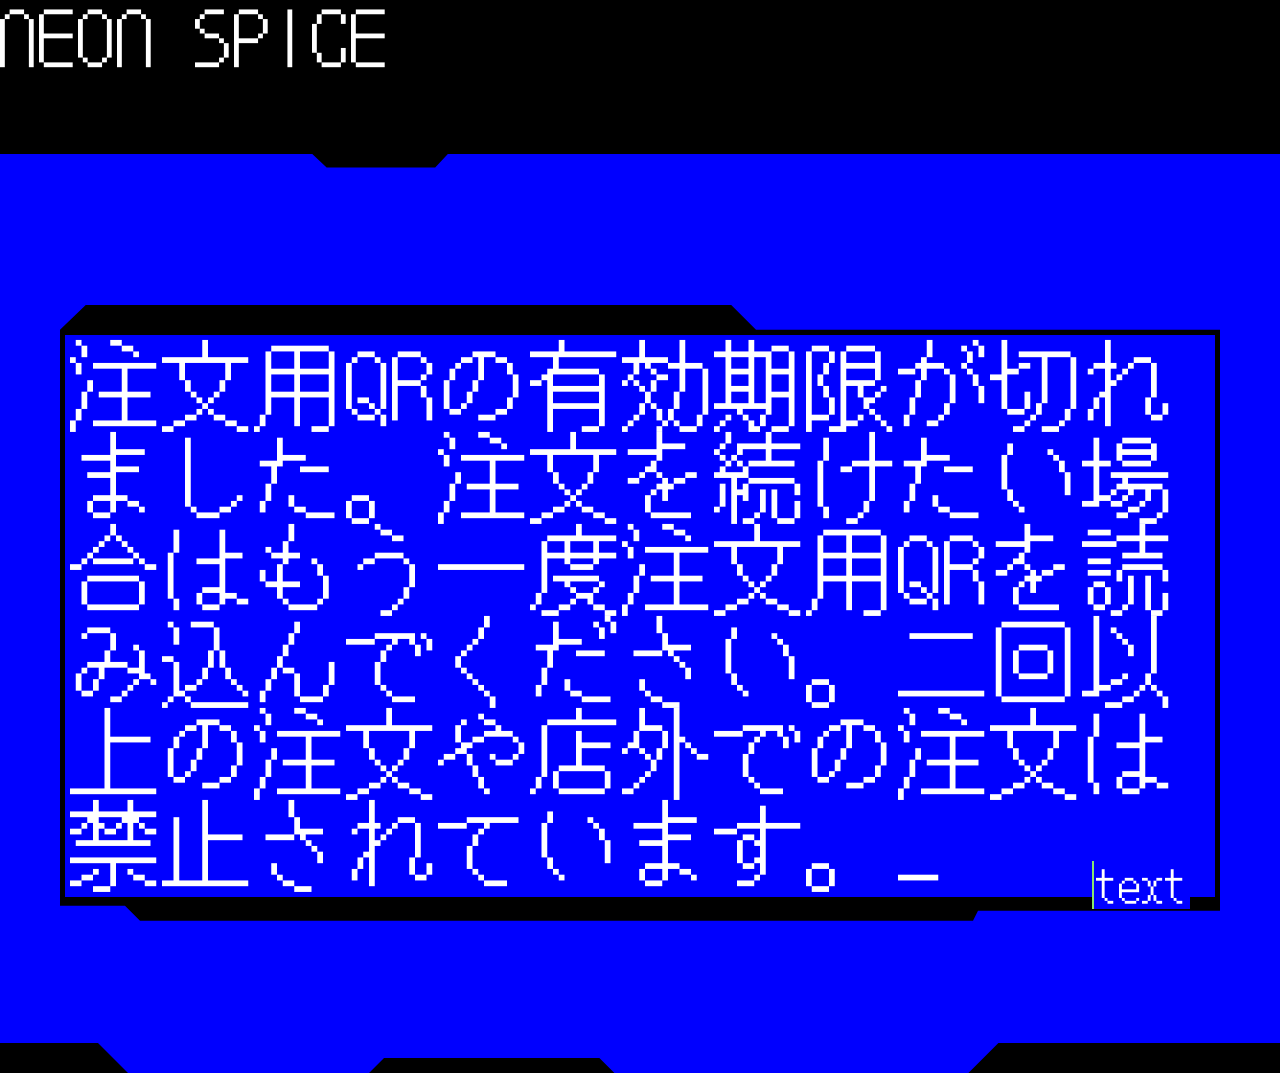
<file: timeover.html>
<!DOCTYPE html>
<html lang="ja">
<head>
    <meta charset="UTF-8">
    <meta name="viewport" content="width=device-width, initial-scale=1.0">
    <title>TimeOver</title>
    <link rel="stylesheet" href="style.css">
    <link rel="stylesheet" href="cyberpunk.css">
    <link rel="stylesheet" href="cyber_button.css">
    <link rel="preload" as="font" href="./fonts/KH-Dot-Akihabara-16.ttf">
</head>
<body>
    <div id="entrance_scene" class="scene">
        <header>NEON SPICE</header>
        <section class="cyberpunk">
            <p>注文用QRの有効期限が切れました。注文を続けたい場合はもう一度注文用QRを読み込んでください。二回以上の注文や店外での注文は禁止されています。</p>
        </section>
    </div>
</body>
</html>
</file>
<file: style.css>
@font-face {
  font-family: 'Hacked';
  src: url("./fonts/KH-Dot-Akihabara-16.ttf") format('truetype');
  font-weight: 400;
  font-style: normal;
}

:root{
    font-size: 6vw;
    color: #fff;
    touch-action: manipulation;
}

body{
    font-family: "Hacked", sans-serif;
    pointer-events: none;
}

body *{
    pointer-events: all;
}

.center{
    text-align: center;
    width: 100%;
}

.scene{
    pointer-events: none;
}

header{
    background-color: #000; 
    height: 2em;
    color: white;
}

.bottom{
    margin-top:2rem !important;
    /* margin-bottom: 5rem !important; */
}

.popup-window{
    top: 0;
    left: 0;
    width: 100vw;
    height:100vh;
    position: fixed;
    z-index:10;
    pointer-events: all;
    background-color: #000000d0;
}

.popup-window p{
    margin-left:10vw;
    margin-top:30vh;
    width: 80vw;
}

.popup-window button{
    position: absolute;
    margin-left:20vw !important; 
    margin-top:10vh;
    width: 60vw;
}

.text_small{
    font-size: 0.7em;
}

.text_count{
    font-size: 1.3em;
}

#qr canvas{
    width: 100%;
}

.gray-img{
    filter: grayscale(100%);
}
</file>
<file: cyberpunk.css>
:root {
  --glitched-duration: 0.9s;
  --glitched-long-duration: 3s;
  --yellow-color: #f9f002;
  --yellow-color-opacity: #f9f00242;
  --orange-color: #ff9800;
  --border-color: #8ae66e;
  --red-color: #ff003c;
  --blue-color: #0000ff;
  --green-color: #298d29;
  --purple-color: purple;
  --neon-color: #39ff14;
  --black-color: #000;
  --white-color: #fff;
}

body {
  background-color: var(--blue-color);
  padding: 0px;
  margin: 0px;
}
/* Form fields */

input[type="text"].cyberpunk,
input[type="date"].cyberpunk,
input[type="time"].cyberpunk,
input[type="file"].cyberpunk,
input[type="number"].cyberpunk,
input[type="phone"].cyberpunk,
input[type="password"].cyberpunk,
textarea.cyberpunk,
select.cyberpunk,
.cyberpunk input[type="text"],
.cyberpunk input[type="date"],
.cyberpunk input[type="time"],
.cyberpunk input[type="file"],
.cyberpunk input[type="number"],
.cyberpunk input[type="phone"],
.cyberpunk input[type="password"],
.cyberpunk textarea,
.cyberpunk select {
  width: calc(100% - 30px);
  border: 30px solid var(--black-color);
  border-left: 5px solid var(--black-color);
  border-right: 5px solid var(--black-color);
  border-bottom: 15px solid var(--black-color);
  clip-path: polygon(0px 25px, 26px 0px, calc(60% - 25px) 0px, 60% 25px, 100% 25px, 100% calc(100% - 10px), calc(100% - 15px) calc(100% - 10px), calc(80% - 10px)  calc(100% - 10px), calc(80% - 15px) calc(100% - 0px), 10px  calc(100% - 0px), 0% calc(100% - 10px));
  margin-bottom: 10px;
  padding: 12px;
  font-size: 1.7rem;
  font-weight: 700;
  /*caret-shape: underscore;*/
}

input[type="password"].cyberpunk,
.cyberpunk input[type="password"] {
  font-family: 'Hacked';
  font-style: normal;
  font-weight: 400;
  font-variant: normal;
  text-transform: none;
  -webkit-font-smoothing: antialiased;
  -moz-osx-font-smoothing: grayscale;
  letter-spacing: 2px;
}

textarea.cyberpunk,
.cyberpunk textarea {
  min-height: 120px;
  clip-path: polygon(0px 0px, 50px 0px, 75px 26px, 105px 26px, 130px 0px, calc(60% - 25px) 0px, 60% 25px, 100% 25px, 100% calc(100% - 10px), calc(100% - 15px) calc(100% - 10px), calc(80% - 10px)  calc(100% - 10px), calc(80% - 15px) calc(100% - 0px), 10px  calc(100% - 0px), 0% calc(100% - 10px));
}

select.cyberpunk,
.cyberpunk select {
  width: 100%;
  appearance: none;
  position: relative;
  clip-path: polygon(0px 25px, 60px 25px, 85px 0px, calc(60% - 25px) 0px, 60% 25px, calc(100% - 80px) 25px, calc(100% - 55px) 0px, 100% 0px, 100% calc(100% - 10px), calc(100% - 15px) calc(100% - 10px), calc(80% - 10px) calc(100% - 10px), calc(80% - 15px) calc(100% - 0px), 10px calc(100% - 0px), 0% calc(100% - 10px));
}

select.cyberpunk option,
.cyberpunk select option {
  color: var(--yellow-color);
  background-color: var(--black-color);
}

input[type="radio"].cyberpunk,
.cyberpunk input[type="radio"] {
  border-radius: 15%;
  z-index: 100;
  height: 14px;
  width: 20px;
  appearance: none;
  outline: none;
  background-color: var(--black-color);
  cursor: pointer;
  position: relative;
  margin: 0px;
  display: inline-block;
}

input[type="radio"].cyberpunk:after,
.cyberpunk input[type="radio"]:after {
  content: "";
  display: block;
  width: 8px;
  height: 6px;
  background-color: var(--blue-color);
  position: absolute;
  top: 2px;
  left: 2px;
  transition: background 0.3s, left 0.3s;
}

input[type="radio"].cyberpunk:checked:after ,
.cyberpunk input[type="radio"]:checked:after{
  background-color: var(--border-color);
  left: 10px;
}

input[type="checkbox"].cyberpunk,
.cyberpunk input[type="checkbox"] {
  border-radius: 15%;
  z-index: 100;
  height: 20px;
  width: 20px;
  appearance: none;
  outline: none;
  background-color: var(--black-color);
  cursor: pointer;
  position: relative;
  margin: 0px;
  margin-bottom: -3px;
  display: inline-block;
}

input[type="checkbox"].cyberpunk:before,
.cyberpunk input[type="checkbox"]:before {
  content: "";
  display: block;
  width: 8px;
  height: 8px;
  border: 2px solid var(--yellow-color);
  border-top: 2px solid transparent;
  border-radius: 50%;
  position: absolute;
  top: 5px;
  left: 4px;
}

input[type="checkbox"].cyberpunk:after,
.cyberpunk input[type="checkbox"]:after {
  content: "";
  display: block;
  width: 2px;
  height: 7px;
  background-color: var(--blue-color);
  position: absolute;
  top: 3px;
  left: 9px;
}

input[type="checkbox"].cyberpunk:checked:before,
.cyberpunk input[type="checkbox"]:checked:before {
  border-color: var(--border-color);
  border-top-color: transparent;
}

input[type="checkbox"].cyberpunk:checked:after,
.cyberpunk input[type="checkbox"]:checked:after {
  background-color: var(--border-color);
}

.cyberpunk fieldset,
fieldset.cyberpunk {
  border: 3px dotted var(--purple-color);
  margin: 10px 0px;
}

/* Scrollbar */

::-webkit-scrollbar {
  background-color: var(--blue-color);
}
::-webkit-scrollbar-button {
  display: none;
}
::-webkit-scrollbar-track {
  display: none;
}
::-webkit-scrollbar-track-piece {
  display: none;
}
::-webkit-scrollbar-thumb {
  background-color: var(--red-color);
  border-bottom: 2px solid var(--border-color);
  border-right: 2px solid var(--border-color);
  transition: background var(--glitched-duration);
}
::-webkit-scrollbar-thumb:hover {
  background-color: var(--orange-color);
}
::-webkit-scrollbar-corner {
  display: none;
}
::-webkit-resizer {
  display: none;
}

/* Separator */

hr.cyberpunk {
  height: 14px;
  background-color: var(--black-color);
  width: 100%;
  border: none;
  clip-path: polygon(0px 7px, 100% 7px, 100% 8px, 0px 8px);
}

hr.cyberpunk.glitched {
  animation-name: hr;
  animation-duration: var(--glitched-long-duration);
  animation-iteration-count: infinite;
  animation-timing-function: linear; 
}

@keyframes hr {
  0% {
    transform: skew(0deg);
    clip-path: polygon(0px 7px, 100% 7px, 100% 8px, 0px 8px);
    margin-left: 0px;
  }
  15% {
    transform: skew(0deg);
    clip-path: polygon(0px 7px, 100% 7px, 100% 8px, 0px 8px);
    margin-left: 0px;
  }
  16% {
    transform: skew(20deg);
    clip-path: polygon(1px 0px, 0px 0px, 0px 0px, 8px 14px, 13px 14px, 22px 7px, 42px 6px, 49px 2px, 100% 2px, 100% 0px, 42px 0px, 35px 5px, 22px 6px, 13px 13px, 9px 13px);
    margin-left: -20px;
  
  }
  20% {
    transform: skew(-20deg);
    clip-path: polygon(1px 0px, 0px 0px, 0px 0px, 8px 14px, 13px 14px, 22px 7px, 42px 6px, 49px 2px, 100% 2px, 100% 0px, 42px 0px, 35px 5px, 22px 6px, 13px 13px, 9px 13px);
    margin-left: 20px;  
  }
  21% {
    transform: skew(0deg);
    clip-path: polygon(0px 7px, 100% 7px, 100% 8px, 0px 8px);
    margin-left: 0px;
  }
  65% {
    transform: skew(0deg);
    clip-path: polygon(0px 7px, 100% 7px, 100% 8px, 0px 8px);
    margin-left: 0px;
    transform: scaleX(1);
  }
  66% {
    transform: skew(20deg);
    clip-path: polygon(1px 0px, 0px 0px, 0px 0px, 8px 14px, 13px 14px, 22px 7px, 42px 6px, 49px 2px, 100% 2px, 100% 0px, 42px 0px, 35px 5px, 22px 6px, 13px 13px, 9px 13px);
    margin-left: -5px;
    transform: scaleX(-1);
  
  }
  70% {
    transform: skew(40deg);
    clip-path: polygon(1px 0px, 0px 0px, 0px 0px, 8px 14px, 13px 14px, 22px 7px, 42px 6px, 49px 2px, 100% 2px, 100% 0px, 42px 0px, 35px 5px, 22px 6px, 13px 13px, 9px 13px);
    margin-left: 20px;  
    transform: scaleX(-1);
  }
  71% {
    transform: skew(0deg);
    clip-path: polygon(0px 7px, 100% 7px, 100% 8px, 0px 8px);
    margin-left: 0px;
    transform: scaleX(0);
  }
  100% {
    transform: skew(0deg);
    clip-path: polygon(0px 7px, 100% 7px, 100% 8px, 0px 8px);
    margin-left: 0px;
  }
}

/* Images frames */

img.cyberpunk,
.cyberpunk img {
  padding: 30px ;
  padding-left: 5px;
  padding-right: 5px;
  padding-bottom: 15px;
  clip-path: polygon(0px 25px, 26px 0px, calc(60% - 25px) 0px, 60% 25px, 100% 25px, 100% calc(100% - 10px), calc(100% - 15px) calc(100% - 10px), calc(80% - 10px)  calc(100% - 10px), calc(80% - 15px) calc(100% - 0px), 10px  calc(100% - 0px), 0% calc(100% - 10px));
  background-color: var(--black-color);
  max-width: calc(100% - 10px);
}

/* Paragraphs and lists */

p.cyberpunk,
.cyberpunk p {
  border: 30px solid var(--black-color);
  border-right: 5px solid var(--black-color);
  border-left: 5px solid var(--black-color);
  border-bottom: 24px solid var(--black-color);
  padding: 5px;
  clip-path: polygon(0px 25px, 26px 0px, calc(60% - 25px) 0px, 60% 25px, 100% 25px, 100% calc(100% - 10px), calc(100% - 15px) calc(100% - 10px), calc(80% - 10px) calc(100% - 10px), calc(80% - 15px) 100%, 80px calc(100% - 0px), 65px calc(100% - 15px), 0% calc(100% - 15px));
  background-color: var(--blue-color);
  font-size: 1.2rem;
  position: relative;
}

p.cyberpunk.inverse,
.cyberpunk p.inverse {
  border: none;
  padding: 40px 15px 30px;
  clip-path: polygon(0px 25px, 26px 0px, calc(60% - 25px) 0px, 60% 25px, 100% 25px, 100% calc(100% - 10px), calc(100% - 15px) calc(100% - 10px), calc(80% - 10px) calc(100% - 10px), calc(80% - 15px) 100%, 80px calc(100% - 0px), 65px calc(100% - 15px), 0% calc(100% - 15px));
  background-color: var(--black-color);
  color: var(--yellow-color);
  border-right: 3px solid var(--border-color);
}

p.cyberpunk:before,
.cyberpunk p:before {
  content: "text";
  display: block;
  position: absolute;
  bottom: -12px;
  right: 25px;
  padding: 2px 2px 0px 2px;
  font-size: 0.6rem;
  line-height: 0.6rem;
  color: var(--white-color);
  background-color: var(--blue-color);
  border-left: 2px solid var(--border-color);
}

p.cyberpunk.inverse:before,
.cyberpunk p.inverse:before {
  content: "T-71";
  right:90px;
  bottom: 9px;
}

section.cyberpunk.black p.cyberpunk.inverse:before,
section.cyberpunk.black p.cyberpunk:before,
section.cyberpunk.black p.inverse:before,
section.cyberpunk.black p:before {
 background-color: var(--black-color);
 color: var(--yellow-color);
}

p.cyberpunk:hover:before,
.cyberpunk p:hover:before {
  animation-name: buttonhoverafter;
  animation-duration: var(--glitched-duration);
  animation-iteration-count: infinite;
  animation-timing-function: linear;
}

p.cyberpunk.scannedh,
p.cyberpunk.scannedv,
.cyberpunk p.scannedh,
.cyberpunk p.scannedv {
  position: relative;
}

p.cyberpunk.scannedh:after,
.cyberpunk p.scannedh:after {
  content: "";
  position: absolute;
  top: -30px;
  left: 0px;
  width: 100%;
  height: 3px;
  background-color: var(--border-color) !important;
  box-shadow: 0px 0px 10px 4px var(--border-color);
  animation-name: scannedh;
  animation-duration: var(--glitched-long-duration);
  animation-iteration-count: infinite;
  animation-timing-function: linear;
  animation-direction: alternate;
}

@keyframes scannedh {
  0% {
    top: -27px;
  }
  50% {
  }
  51% {
  }
  100% {
    top: calc(100% + 12px);
  }
}

p.cyberpunk.scannedv:after,
.cyberpunk p.scannedv:after {
  content: "";
  position: absolute;
  top: -30px;
  left: 0px;
  height: calc(100% + 55px);
  width: 3px;
  background-color: var(--border-color) !important;
  box-shadow: 0px 0px 10px 4px var(--border-color);
  animation-name: scannedv;
  animation-duration: calc(var(--glitched-long-duration) * 3);
  animation-iteration-count: infinite;
  animation-timing-function: linear;
  animation-direction: alternate;
}

@keyframes scannedv {
  0% {
    left: 0px;
  }
  50% {
  }
  51% {
  }
  100% {
    left: 100%;
  }
}

@keyframes hxafter {
  0% {
    opacity: 0;
  }
  50% {
    opacity: 0;
  }
  51% {
    opacity: 1;
  }
  100% {
    opacity: 1;
  }
}

ul.cyberpunk > li,
.cyberpunk ul > li {
  list-style: none;
  position: relative;
  font-size: 1.2rem;
}

ul.cyberpunk > li:before:not(ul.steps li:before),
.cyberpunk ul > li:before:not(ul.steps li:before)  {
  content: " ";
  top: 0px;
  left: calc(-1.2rem - 10px);
  width: 1.2rem;
  height: 1.2rem;
  background-color: var(--black-color);
  position: absolute;
  display: block;
  clip-path: polygon(0% 10%, 100% 70%, 40% 100%, 50% 70%);
}

ol.cyberpunk,
.cyberpunk ol {
  list-style-type:hiragana-iroha; counter-reset: li
}

ol.cyberpunk > li,
.cyberpunk ol > li {
  list-style: none;
  position: relative;
  font-size: 1.2rem;
  counter-increment: li;
}

ol.cyberpunk li:before,
.cyberpunk ol > li:before {
  content: counter(li);
  top: 0px;
  left: calc(-1.2rem - 10px);
  width: 1.2rem;
  height: 1.2rem;
  color:var(--yellow-color);
  background-color: var(--black-color);
  font-weight: 700;
  position: absolute;
  display: block;
  clip-path: polygon(0% 0%, 60% 0%, 100% 40%, 100% 100%, 0% 100%);
}

ol.cyberpunk li.glitched,
ul.cyberpunk li.glitched,
.cyberpunk ol > li.glitched,
.cyberpunk ul > li.glitched {
  animation-name: liglitched;
  animation-duration: var(--glitched-duration);
  animation-iteration-count: infinite;
  animation-timing-function: linear; 
}

ol.cyberpunk li.glitched:nth-child(3n+3),
ul.cyberpunk li.glitched:nth-child(1),
.cyberpunk ol > li.glitched:nth-child(3n+3),
.cyberpunk ul > li.glitched:nth-child(1) {
  animation-duration: calc(var(--glitched-duration) * 0.5);
}

ol.cyberpunk li.glitched:nth-child(5n+5),
ul.cyberpunk li.glitched:nth-child(5n+5),
.cyberpunk ol > li.glitched:nth-child(5n+5),
.cyberpunk ul > li.glitched:nth-child(5n+5) {
  animation-duration: calc(var(--glitched-duration) * 0.7);
  animation-timing-function: ease-out; 
}

ol.cyberpunk li.glitched:nth-child(2n+2),
ul.cyberpunk li.glitched:nth-child(2n+2),
.cyberpunk ol > li.glitched:nth-child(2n+2),
.cyberpunk ul > li.glitched:nth-child(2n+2) {
  animation-duration: calc(var(--glitched-duration) * 1.5);
  animation-timing-function: ease-in-out;
}

ol.cyberpunk li.glitched:nth-child(4n+4),
ul.cyberpunk li.glitched:nth-child(4n+4),
.cyberpunk ol > li.glitched:nth-child(4n+4),
.cyberpunk ul > li.glitched:nth-child(4n+4) {
  animation-duration: calc(var(--glitched-duration) * 1.2);
  animation-timing-function: ease-in;
}

@keyframes liglitched {
  0% {
    transform: skew(-3deg);
    margin-left: -2px;
  }
  10% {
    transform: skew(3deg);
    margin-left: inherit;
  }
  11% {
    transform: skew(0deg);
    margin-left: 2px;
  }
  50% {
    transform: skew(0deg);
    margin-left: inherit;
  }
  51% {
    transform: skew(3deg);
    margin-left: 5px;
  }
  59% {
    transform: skew(-3deg);
    margin-left: 5px;
  }
  60% {
    transform: skew(0deg);
    margin-left: inherit;
  }
  100% {
    transform: skew(0deg);
  }
}

.cyberpunk a {
  color: inherit;
  text-decoration: none;
  display: inline-block;
  position: relative;
}

.cyberpunk a:after {
  content: " ";
  position: absolute;
  bottom: -1px;
  left: 0px;
  width: 100%;
  height: 1.5px;
  background-color: var(--border-color);
  box-shadow: 0px 0px 8px 3px var(--border-color);
}

.cyberpunk a:hover:after {
  animation-name: scanneda;
  animation-duration: var(--glitched-duration);
  animation-iteration-count: infinite;
  animation-timing-function: linear; 
  animation-direction: alternate;
}

@keyframes scanneda {
  0% {
    bottom: -1px;
  }
  100% {
    bottom: calc(100% + 1px);
  }
}

/* Titles */

h1.cyberpunk,
h2.cyberpunk,
h3.cyberpunk,
h4.cyberpunk,
.cyberpunk h1,
.cyberpunk h2,
.cyberpunk h3,
.cyberpunk h4 {
  font-size: 2rem;
  line-height: 2.2rem;
  font-weight: 200;
  position: relative;
  padding-bottom: 15px;
}

h2.cyberpunk,
.cyberpunk h2 {
  font-size: 1.7rem;
  line-height: 1.9rem;
  font-weight: 300;
}

h3.cyberpunk,
.cyberpunk h3 {
  font-size: 1.4rem;
  line-height: 1.6rem;
  font-weight: 500;
}

h4.cyberpunk,
.cyberpunk h4 {
  font-size: 1rem;
  line-height: 1.2rem;
  font-weight: 700;
}

h1.cyberpunk:before,
h2.cyberpunk:before,
h3.cyberpunk:before,
h4.cyberpunk:before,
.cyberpunk h1:before,
.cyberpunk h2:before,
.cyberpunk h3:before,
.cyberpunk h4:before {
  content: "";
  display: block;
  position: absolute;
  bottom: 0px;
  left: 2px;
  width: 100%;
  height: 10px;
  background-color: var(--black-color);
  clip-path: polygon(0px 0px, 85px 0px, 90px 5px, 100% 5px, 100% 6px, 85px 6px, 80px 10px, 0px 10px);
}

h1.cyberpunk.glitched,
.cyberpunk h1.glitched {
  animation-name: h1glitched;
  animation-duration: calc(var(--glitched-duration) * 1.4);
  animation-iteration-count: infinite;
  animation-timing-function: linear;
}

h2.cyberpunk.glitched,
.cyberpunk h2.glitched {
  animation-name: h1glitched;
  animation-duration: calc(var(--glitched-duration) * 1.7);
  animation-iteration-count: infinite;
  animation-direction: reverse;
  animation-timing-function: linear;
}

h3.cyberpunk.glitched,
.cyberpunk h3.glitched {
  animation-name: h1glitched;
  animation-duration: calc(var(--glitched-duration) * 1.1);
  animation-iteration-count: infinite;
  animation-direction: reverse;
  animation-timing-function: ease-out;
}

h4.cyberpunk.glitched,
.cyberpunk h4.glitched {
  animation-name: h1glitched;
  animation-duration: calc(var(--glitched-duration) * 2.1);
  animation-iteration-count: infinite;
  animation-timing-function: ease-in-out;
}

@keyframes h1glitched {
  0% {
    transform: skew(-20deg);
    left: -4px;
  }
  10% {
    transform: skew(-20deg);
    left: -4px;
  }
  11% {
    transform: skew(0deg);
    left: 2px;
  }
  50% {
    transform: skew(0deg);
  }
  51% {
    transform: skew(10deg);
  }
  59% {
    transform: skew(10deg);
  }
  60% {
    transform: skew(0deg);
  }
  100% {
    transform: skew(0deg);
  }
}

h1.cyberpunk.glitched:before,
.cyberpunk h1.glitched:before {
  animation-name: h1beforeglitched;
  animation-duration: calc(var(--glitched-duration) * 2);
  animation-iteration-count: infinite;
  animation-timing-function: linear;
}

@keyframes h1beforeglitched {
  0% {
    transform: skew(-20deg);
    left: -4px;
    clip-path: polygon(0px 0px, 85px 0px, 90px 5px, 100% 5px, 100% 6px, 85px 6px, 80px 10px, 0px 10px);
  }
  10% {
    transform: skew(-20deg);
    left: -4px;
    clip-path: polygon(0px 0px, 85px 0px, 90px 5px, 100% 5px, 100% 6px, 85px 6px, 80px 10px, 0px 10px);
  }
  11% {
    transform: skew(0deg);
    left: 2px;
    clip-path: polygon(0px 0px, 85px 0px, 90px 5px, 100% 5px, 100% 6px, 85px 6px, 80px 10px, 0px 10px);
  }
  50% {
    transform: skew(0deg);
    clip-path: polygon(0px 0px, 85px 0px, 90px 5px, 100% 5px, 100% 6px, 85px 6px, 80px 10px, 0px 10px);
  }
  51% {
    transform: skew(0deg);
    clip-path: polygon(0px 0px, 85px 0px, 90px 5px, 100% 5px, 40% 5px, calc(40% - 30px) 0px, calc(40% + 30px) 0px, calc(45% - 15px) 5px, 100% 5px, 100% 6px, calc(45% - 14px) 6px, calc(40% + 29px) 1px, calc(40% - 29px) 1px, calc(40% + 1px) 6px, 85px 6px, 80px 10px, 0px 10px);
  }
  59% {
    transform: skew(0deg);
    clip-path: polygon(0px 0px, 85px 0px, 90px 5px, 100% 5px, 40% 5px, calc(40% - 30px) 0px, calc(40% + 30px) 0px, calc(45% - 15px) 5px, 100% 5px, 100% 6px, calc(45% - 14px) 6px, calc(40% + 29px) 1px, calc(40% - 29px) 1px, calc(40% + 1px) 6px, 85px 6px, 80px 10px, 0px 10px);
  }
  60% {
    transform: skew(0deg);
    clip-path: polygon(0px 0px, 85px 0px, 90px 5px, 100% 5px, 100% 6px, 85px 6px, 80px 10px, 0px 10px);
  }
  100% {
    transform: skew(0deg);
    clip-path: polygon(0px 0px, 85px 0px, 90px 5px, 100% 5px, 100% 6px, 85px 6px, 80px 10px, 0px 10px);
  }
}

h2.cyberpunk:before,
.cyberpunk h2:before {
  clip-path: polygon(0px 5px, 35px 5px, 40px 0px, 85px 0px, 90px 5px, 100% 5px, 100% 6px, 85px 6px, 80px 10px, 20px 10px, 15px 6px, 0px 6px);
}

h2.cyberpunk.glitched:before,
.cyberpunk h2.glitched:before {
  animation-name: h2beforeglitched;
  animation-duration: calc(var(--glitched-duration) * 2);
  animation-iteration-count: infinite;
  animation-timing-function: linear;
}

@keyframes h2beforeglitched {
  0% {
    transform: scaleY(1);
  }
  10% {
    transform: scaleY(1);
  }
  11% {
    transform: scaleY(-1);
  }
  50% {
    transform: scaleY(-1);
  }
  51% {
    transform: scaleY(1);
  }
  59% {
    transform: scaleY(1);
  }
  60% {
    transform: scaleY(1);
  }
  100% {
    transform: scaleY(1);
  }
}

h3.cyberpunk:before,
.cyberpunk h3:before {
  clip-path: polygon(0px 5px, 10px 5px, 15px 0px, 40px 0px, 45px 5px, 100% 5px, 100% 6px, 31px 6px, 27px 2px, 15px 2px, 8px 10px, 0px 10px);
}

h4.cyberpunk:before,
.cyberpunk h4:before {
  clip-path: polygon(0px 3px, 15px 3px, 20px 0px, 80px 0px, 85px 3px, 100% 3px, 100% 4px, 85px 4px, 80px 7px, 20px 7px, 15px 4px, 0px 4px);
}

h1.cyberpunk:after,
h2.cyberpunk:after,
h3.cyberpunk:after,
h4.cyberpunk:after,
p.cyberpunk:after,
.cyberpunk h1:after,
.cyberpunk h2:after,
.cyberpunk h3:after,
.cyberpunk h4:after,
.cyberpunk p:after {
  content: "_";
  animation-name: hxafter;
  animation-duration: var(--glitched-duration);
  animation-iteration-count: infinite;
  animation-timing-function: linear;
}

h3.cyberpunk:after,
h4.cyberpunk:after,
.cyberpunk h3:after,
.cyberpunk h4:after {
  animation-direction: reverse;
  animation-duration: calc(var(--glitched-duration) / 2);
}

/* Buttons and links */

button.cyberpunk,
input[type=submit].cyberpunk, 
a.cyberpunk {
  --text: "input";
  --background-color: var(--red-color);
  display: block;
  border: none;
  border-radius: 0%;
  font-size: 1rem;
  font-family: "Hacked";
  line-height: 1rem;
  letter-spacing: 2px;
  text-transform: uppercase;
  font-weight: 600;
  padding: 35px 1em;
  margin: 10px 20px 10px 0px;
  position: relative;
  color: #fff;
  border-right: 3px solid var(--border-color);
  clip-path: polygon(
    -15px 0%,
    calc(100% + 15px) 0%,
    calc(100% + 15px) 100%,
    20px 100%,
    -15px calc(100% - 35px)
  );
  cursor: pointer;
  background-color: var(--background-color);
  outline: none;
  display: inline-block;
}

button.cyberpunk:hover,
a.cyberpunk:hover,
input[type=submit].cyberpunk:hover,
button.cyberpunk:focus,
a.cyberpunk:focus,
input[type=submit].cyberpunk:focus{
  animation-name: buttonhover;
  animation-duration: var(--glitched-duration);
  animation-iteration-count: infinite;
  animation-timing-function: linear; 
}

button.cyberpunk.green,
input[type=submit].cyberpunk.green,
a.cyberpunk.green {
  --background-color: var(--green-color);
}

button.cyberpunk.purple,
input[type=submit].cyberpunk.purple,
a.cyberpunk.purple {
  --background-color: var(--purple-color);
}

button.cyberpunk.blue,
input[type=submit].cyberpunk.blue,
a.cyberpunk.blue {
  --background-color: var(--blue-color);
}

button.cyberpunk:after,
input[type=submit].cyberpunk:after,
a.cyberpunk:after {
  content: var(--text);
  display: block;
  position: absolute;
  bottom: 0px;
  right: 25px;
  padding: 2px 2px 0px 2px;
  font-size: 0.6rem;
  line-height: 0.6rem;
  color: var(--white-color);
  background-color: var(--blue-color);
  border-left: 2px solid var(--border-color);
}

button.cyberpunk:hover:after,
a.cyberpunk:hover:after,
input[type=submit].cyberpunk:after,
button.cyberpunk:focus:after,
a.cyberpunk:focus:after,
input[type=submit].cyberpunk:after {
  animation-name: buttonhoverafter;
  animation-duration: var(--glitched-duration);
  animation-iteration-count: infinite;
  animation-timing-function: linear;
}

button.cyberpunk:before,
a.cyberpunk:before,
input[type=submit].cyberpunk:before {
  --outside: 4px;
  content: "";
  position: absolute;
  display: none;
  background-color: var(--background-color);
  width: calc(100% + (var(--outside) * 2));
  height: 12px;
  top: 0px;
  left: calc(0px - 1px - var(--outside));
  border-left: 2px solid var(--border-color);
  border-right: 2px solid var(--border-color);
}

button.cyberpunk:hover:before,
a.cyberpunk:hover:before,
input[type=submit].cyberpunk:hover:before,
button.cyberpunk:focus:before,
a.cyberpunk:focus:before,
input[type=submit].cyberpunk:focus:before  {
  display: block;
  animation-name: buttonhoverbefore;
  animation-duration: var(--glitched-duration);
  animation-iteration-count: infinite;
  animation-timing-function: linear;
}

@keyframes buttonhover {
  0% {
    transform: skew(0deg);
  }
  60% {
    transform: skew(0deg);
  }
  61% {
    transform: skew(10deg);
  }
  70% {
    transform: skew(10deg);
  }
  71% {
    transform: skew(0deg);
  }
  100% {
    transform: skew(0deg);
  }
}

@keyframes buttonhoverbefore {
  0% {
    display: none;
    top: 0px;
  }
  10% {
    display: none;
    top: 0px;
  }
  11% {
    display: block;
    top: 10px;
    left: calc(0px - 0px - var(--outside));
  }
  29% {
    top: 10px;
  }
  30% {
    display: none;
    top: 0px;
  }
  50% {
    display: none;
    top: 0px;
  }
  51% {
    display: block;
    top: 55px;
    filter: blur(1px);
    height: 22px;
  }
  90% {
    display: block;
    top: 55px;
    height: 22px;
  }
  91% {
    filter: blur(0px);
    display: none;
    top: 0px;
    height: 12px;
  }
  100% {
    display: none;
    top: 0px;
  }
}

@keyframes buttonhoverafter {
  0% {
    right: 45px;
  }

  10% {
    right: 45px;
  }
  11% {
    right: 35px;
  }
  20% {
    transform: skew(0deg);
  }
  21% {
    transform: skew(-10deg);
  }
  40% {
    transform: skew(-10deg);
  }
  41% {
    transform: skew(0deg);
  }
  49% {
    right: 35px;
  }
  50% {
    right: 55px;
  }

  60% {
    right: 55px;
  }
  61% {
    right: 35px;
  }
  70% {
    transform: skew(0deg);
  }
  71% {
    transform: skew(10deg);
  }
  80% {
    transform: skew(10deg);
  }
  81% {
    transform: skew(0deg);
  }
  100% {
    right: 35px;
  }
}

/* Section */
section.cyberpunk {
  background-color: var(--blue-color);
  color: var(--white-color);
  padding: 60px 60px;
  position: relative;
  margin-top: -1px;
  margin-bottom: -1px;
  z-index: -3;
}
section.cyberpunk:after,
section.cyberpunk.black:after {
  content: " ";
  display: block;
  bottom: 0px;
  left: 0px;
  width: 100%;
  height: 30px;
  background-color: var(--black-color);
  position: absolute;
  clip-path: polygon(0% 0%, 22% 0%, calc(22% + 30px) 30px, 52% 30px, calc(52% + 15px) 15px, 70% 15px, calc(70% + 15px) 30px, 90% 30px, calc(90% + 30px) 0px, 100% 0px, 100% 30px, 0px 30px);
}

section.cyberpunk.both:after,
section.cyberpunk.both.black:after {
  height: 100%;
  clip-path: polygon(
    0px 30%,
    30px calc(30% + 30px), 
    30px calc(100% - 30px), 
    22% calc(100% - 30px), 
    calc(22% + 30px) 100%, 
    52% 100%, calc(52% + 15px) 
    calc(100% - 15px), 
    70% calc(100% - 15px), 
    calc(70% + 15px) 100%, 
    90% 100%, 
    calc(90% + 30px) calc(100% - 30px), 
    100% calc(100% - 30px), 
    100% 100%, 
    0px 100%);
  /*background-color: red;*/
}

section.cyberpunk.black:after {
  background-color: var(--blue-color);
}

section.cyberpunk.black {
  background-color: var(--black-color);
  color: var(--yellow-color);
}

.dotted,
.dotted:before,
.dotted:after {
  background: var(--black-color);
  background-image: radial-gradient(var(--yellow-color-opacity) 1px, transparent 0);
  background-size: 5px 5px;
  background-position: -13px -3px;
}

section.cyberpunk.black .dotted,
section.cyberpunk.black .dotted:before,
section.cyberpunk.black .dotted:after {
  background: var(--yellow-color);
  background-image: radial-gradient(#00000021 1px, transparent 0);
  background-size: 5px 5px;
  background-position: -13px -3px;
}

section.cyberpunk:before,
section.cyberpunk.black:before {
  content: " ";
  display: block;
  top: 0px;
  left: 0px;
  width: 100%;
  height: 30px;
  background-color: var(--blue-color);
  position: absolute;
  clip-path: polygon(
    calc(22% + 28px) -1px, 
    calc(22% + 45px) 15px, 
    34% 15px, 
    calc(34% + 15px) -1px, 
    70% 0px
  );
}

section.cyberpunk.both:before,
section.cyberpunk.both.black:before {
  height: 100%;
  clip-path: polygon(
    calc(22% + 28px) -1px, 
    calc(22% + 45px) 15px, 
    34% 15px, 
    calc(34% + 15px) -1px, 
    0% 0%, 0% 10%, 
    30px calc(10% + 30px), 
    30px 100%, 
    0% 100%,
    0% 0%
  );
}

/*30px 0px,
    30px 50%,
    0px calc(50% + 30px),
    0px 80%,
    30px calc(80% + 30px),
    30px 100%,
    0% 100%, 0px 30px, 
    31px 0%*/

section.cyberpunk:before {
  background-color: var(--black-color);
}

section.cyberpunk:nth-child(even):after,
section.cyberpunk:nth-child(odd):before {
 transform: scaleX(-1);
}

section.cyberpunk.black h1,
section.cyberpunk.black h2,
section.cyberpunk.black h3,
section.cyberpunk.black h4 {
  color: var(--yellow-color);
}

section.cyberpunk.black h1:before,
section.cyberpunk.black h2:before,
section.cyberpunk.black h3:before,
section.cyberpunk.black h4:before,
section.cyberpunk.black hr {
  background-color: var(--blue-color);
}

section.cyberpunk.black img.cyberpunk,
section.cyberpunk.black img {
  background-color: var(--blue-color);
}

section.cyberpunk.black textarea.cyberpunk,
section.cyberpunk.black input[type="text"].cyberpunk,
section.cyberpunk.black input[type="date"].cyberpunk,
section.cyberpunk.black input[type="time"].cyberpunk,
section.cyberpunk.black input[type="file"].cyberpunk,
section.cyberpunk.black input[type="number"].cyberpunk,
section.cyberpunk.black input[type="phone"].cyberpunk,
section.cyberpunk.black input[type="password"].cyberpunk,
section.cyberpunk.black select.cyberpunk,
section.cyberpunk.black textarea.cyberpunk,
section.cyberpunk.black input[type="text"],
section.cyberpunk.black input[type="date"],
section.cyberpunk.black input[type="time"],
section.cyberpunk.black input[type="file"],
section.cyberpunk.black input[type="number"],
section.cyberpunk.black input[type="phone"],
section.cyberpunk.black input[type="password"],
section.cyberpunk.black select {
  border-color: var(--yellow-color);
  background-color: var(--black-color);
  color: var(--yellow-color); 
}

section.cyberpunk.black input[type="time"]::-webkit-calendar-picker-indicator,
section.cyberpunk.black input[type="date"]::-webkit-calendar-picker-indicator{
  filter: invert(82%) sepia(91%) saturate(803%) hue-rotate(352deg) brightness(107%) contrast(104%);
}

section.cyberpunk.black input[type="radio"].cyberpunk,
section.cyberpunk.black input[type="radio"] {
  background-color: var(--blue-color); 
}

section.cyberpunk.black input[type="radio"].cyberpunk:after,
section.cyberpunk.black input[type="radio"]:after {
  background-color:  var(--black-color);
}

section.cyberpunk.black input[type="radio"].cyberpunk:checked:after,
section.cyberpunk.black input[type="radio"]:checked:after  {
  background-color: var(--red-color);
}

section.cyberpunk.black input[type="checkbox"].cyberpunk:checked:before,
section.cyberpunk.black input[type="checkbox"]:checked:before {
  border-color: var(--red-color);
  border-top-color: transparent;
}

section.cyberpunk.black input[type="checkbox"].cyberpunk:checked:after,
section.cyberpunk.black input[type="checkbox"]:checked:after {
  background-color: var(--red-color);
}

section.cyberpunk.black p.cyberpunk,
section.cyberpunk.black p {
  border: 30px solid var(--yellow-color);
  border-right: 5px solid var(--yellow-color);
  border-left: 5px solid var(--yellow-color);
  border-bottom: 24px solid var(--yellow-color);
  background-color: var(--black-color);
}

section.cyberpunk.black p.cyberpunk.inverse,
section.cyberpunk.black p.inverse {
  border: none;
  background-color: var(--blue-color);
  color: var(--white-color);
  border-right: 2px solid var(--border-color);
}

section.cyberpunk.black ul.cyberpunk > li:before,
section.cyberpunk.black ul > li:before:not(ul.steps li:before) {
  background-color: var(--blue-color);
}

section.cyberpunk.black ol.cyberpunk li:before,
section.cyberpunk.black ol > li:before {
  color: var(--white-color);
  background-color: var(--blue-color);
}

/* Aside */

aside.cyberpunk {
  --width: 230px;
  position: fixed;
  top: 50%;
  left: calc(100% - 43px);
  width: var(--width);
  transition: left 0.3s;
}

aside.cyberpunk:hover {
  left: calc(100% - var(--width) + 5px);
}

aside.cyberpunk ul {
  padding: 0;
  margin: 0;
}

aside.cyberpunk ul li {
  display: block;
  background-color: var(--blue-color);
  border: 1px solid var(--black-color);
  border-left: 10px solid var(--black-color);
  border-bottom: 10px solid var(--black-color);
  border-right: none;
  font-size: 1.3rem;
  margin: 3px 0px;
  transform: skew(-15deg);
  transition: background 0.3s, color 0.3s;
  width: 100%;
  clip-path: polygon(0% 0%, 100% 0%, 100% 100%, 40% calc(100% - 9px), 0% 100%, 1% 62%);
}

aside.cyberpunk ul li:hover {
  background-color: var(--black-color);
}

aside.cyberpunk ul li a {
  display: block;
  padding: 5px 10px;
  color: var(--white-color);
  transform: skew(15deg);
  transition: color 0.3s;
}

aside.cyberpunk ul li:hover a {
  color: var(--yellow-color);
}

aside.cyberpunk a:after {
  display: none;
}



/* BoxTree */
.cyberpunk .boxtree {
  --gap: 15px;
  --border-height: 1px;
  --padding: 5px;
  --resolved-text: "RESOLVED";
  --pending-text: "NO ACCESS";
}


@media (min-width: 600px) {
	.cyberpunk .boxtree {
    --gap: 20px;
    --border-height: 3px;
    --padding: 10px;
	}
}

@media (min-width: 900px) {
	.cyberpunk .boxtree {
    --gap: 30px;
    --border-height: 5px;
    --padding: 20px;
	}
}

.cyberpunk .boxtree {
  display: flex;
  flex-direction: row;
  flex-wrap: wrap;
  align-content: center;
  justify-content: center;
  align-items: stretch;
  gap: var(--gap);
  margin: 60px -50px;
}

.cyberpunk .boxtree > div {
  width: calc(100% - var(--gap));
  box-sizing: border-box;
  border: var(--border-height) dashed var(--blue-color);
  /*border-bottom: var(--border-height) dashed var(--purple-color); */
  padding: var(--padding);
  color: var(--blue-color);
  position: relative;
}

.cyberpunk.black .boxtree > div {
  color: var(--yellow-color);
  border: var(--border-height) dashed var(--yellow-color);
}

/*.cyberpunk .boxtree > div.children0 {
  border-bottom: var(--border-height) dashed var(--yellow-color); 
}*/

.cyberpunk .boxtree > div:after {
  content: "";
  position: absolute;
  width: 100%;
  height: var(--gap);
  background-color: var(--blue-color);
  left: 0px;
  bottom: calc( 0px - var(--gap) - var(--border-height));
  clip-path: polygon(calc(50% - 2px) 0%, calc(50% - 2px) 100%, calc(50% + 2px) 100%, calc(50% + 2px) 0%);
}

.cyberpunk.black .boxtree > div:after {
  background-color: var(--blue-color);
}

.cyberpunk .boxtree > div {
  width: calc(50% - var(--gap));
}

.cyberpunk.black .boxtree > div.resolved {
  border-color: var(--neon-color);
}

.cyberpunk .boxtree > div.resolved {
  border-color: var(--green-color);
}

.cyberpunk .boxtree > div *:before {
  background-color: var(--blue-color);
}

.cyberpunk .boxtree > div.resolved, 
.cyberpunk .boxtree > div.resolved *,
.cyberpunk .boxtree > div.resolved *:after {
  color: var(--green-color);
}

.cyberpunk .boxtree > div.resolved:after,
.cyberpunk .boxtree > div.resolved *:before {
  background-color: var(--green-color);
}

.cyberpunk.black .boxtree > div.resolved, 
.cyberpunk.black .boxtree > div.resolved *,
.cyberpunk.black .boxtree > div.resolved *:after {
  color: var(--neon-color);
}

.cyberpunk.black .boxtree > div.resolved:after,
.cyberpunk.black .boxtree > div.resolved *:before {
  background-color: var(--neon-color);
}

.cyberpunk .boxtree > div.pending {
  border-color: var(--purple-color);
}

.cyberpunk .boxtree > div.pending,
.cyberpunk .boxtree > div.pending *,
.cyberpunk .boxtree > div.pending *:after {
  color: var(--purple-color);
}

.cyberpunk .boxtree > div.pending:after,
.cyberpunk .boxtree > div.pending *:before {
  background-color: var(--purple-color);
}

.cyberpunk .boxtree > .children2:after {
  clip-path: polygon(calc(25% - 2px) 0%, calc(25% - 2px) 100%, calc(25% + 2px) 100%, calc(25% + 2px) 0%, calc(75% - 2px) 0%, calc(75% - 2px) 100%, calc(75% + 2px) 100%, calc(75% + 2px) 0%);
}

.cyberpunk .boxtree > .width1 {
  width: calc(100% - var(--gap));
}

.cyberpunk .boxtree > .width3 {
  width: calc(25% - var(--gap));  
}

.cyberpunk .boxtree > .children0:after {
  display: none;  
}

@media (max-width: 599px) {
  .cyberpunk .boxtree > div.width3 {
    word-break: break-all;
  }
}

@media (min-width: 900px) {
  .cyberpunk .boxtree {
    margin: 0px;
  }
  .cyberpunk .boxtree > div.resolved:before,
  .cyberpunk .boxtree > div.pending:before {
    content: var(--resolved-text);
    font-family: 'Hacked';
    display: block;
    opacity: 0.7;
    font-size: 3em;
    color: var(--green-color);
    position: absolute;
    transform: rotate(-15deg);
    transform-origin: center center;
    text-align: center;
    width: 100%;
    left: 0px;
    top: calc(50% - 0.5em);
    z-index: 10;
  }

  .cyberpunk.black .boxtree > div.resolved:before {
    color: var(--neon-color);
  }
  
  .cyberpunk .boxtree > div.pending:before {
    content: var(--pending-text);
    color: var(--purple-color);
  }

  .cyberpunk .boxtree > div.resolved:before,
  .cyberpunk .boxtree > div.pending:before {
    font-size: 4.7em;
    top: calc(50% - 0.5em);
  }

  .cyberpunk .boxtree > div.width3:before {
    font-size: 2.5em;
    top: calc(50% - 0.5em);
  }
}

/* Steps */

.cyberpunk ul.steps {
  --size: 25px;
  margin: 0px;
  list-style-type: none;
  display: flex;
  flex-wrap: wrap;
  counter-reset: my-counter;
  flex-direction: column;
  align-items: stretch;
  justify-content: flex-start;
  align-content: center;
}

@media (max-width: 599px) {
  .cyberpunk ul.steps li br {
    display: none;
  }
}

@media (min-width: 600px) {
  .cyberpunk ul.steps {
    flex-direction: row;
  }
}

.cyberpunk ul.steps li {
  display: flex;
  align-items: end;
  color: var(--white-color);
  padding: 0px 20px 5px 0px;
  position: relative;
  font-size: 12px;
  line-height: 12px;
  min-width: 80px;
  margin-bottom: 40px;
  counter-increment: my-counter;
  padding-left: 50px;
}

@media (min-width: 600px) {
  .cyberpunk ul.steps li {
    padding-left: 0px;
    margin-bottom: 60px;
  }
}

.cyberpunk.black ul.steps li {
  color: var(--yellow-color)
}

.cyberpunk ul.steps li:last-child {
  min-width: 0px;
  padding: 0px 0px 5px 50px;
}

@media (min-width: 600px) {
  .cyberpunk ul.steps li:last-child {
    padding: 0px 0px 5px 0px;
  }
}

.cyberpunk ul.steps li:before {
  position: absolute;
  content: counter(my-counter);
  color: var(--yellow-color);
  background-color: var(--purple-color);
  display: flex;
  width: 40px;
  height: 40px;
  border-radius: 50%;
  bottom: -8px;
  left: 0px;
  font-size: 20px;
  font-weight: 700;
  justify-content: center;
  align-items: center;
}

@media (min-width: 600px) {
  .cyberpunk ul.steps li:before {
    bottom: -40px;
  }
}

.cyberpunk ul.steps li.current:before {
  background-color: var(--black-color);
}

.cyberpunk.black ul.steps li.current:before {
  background-color: var(--blue-color);
  color: var(--white-color);
}

.cyberpunk ul.steps li:after {
  position: absolute;
  content: "";
  background-color: var(--purple-color);
  display: none;
}

@media (min-width: 600px) {
  .cyberpunk ul.steps li:after {
    display: block;
    width: calc(100% - 40px);
    height: 2px;
    bottom: -20px;
    left: 40px;
    font-size: 20px;
    font-weight: 700;
  }
}

.cyberpunk ul.steps li:last-of-type:after {
  display: none;
}

.cyberpunk ul.steps li.current:after {
 background-color: var(--black-color);
}

.cyberpunk.black ul.steps li.current:after {
  background-color: var(--blue-color);
}
</file>
<file: cyber_button.css>
.cybr-btn {
  --primary: hsl(var(--primary-hue), 85%, calc(var(--primary-lightness, 50) * 1%));
  --shadow-primary: hsl(var(--shadow-primary-hue), 90%, 50%);
  --primary-hue: 180;
  --primary-lightness: 50;
  --color: hsl(0, 0%, 100%);
  --font-size: 1.5rem;
  --shadow-primary-hue: 180;
  --label-size: 0.5rem;
  --shadow-secondary-hue: 60;
  --shadow-secondary: hsl(var(--shadow-secondary-hue), 90%, 60%);
  --clip: polygon(0 0, 100% 0, 100% 100%, 95% 100%, 95% 90%, 85% 90%, 85% 100%, 8% 100%, 0 70%);
  --border: 4px;
  --shimmy-distance: 5;
  --clip-one: polygon(0 2%, 100% 2%, 100% 95%, 95% 95%, 95% 90%, 85% 90%, 85% 95%, 8% 95%, 0 70%);
  --clip-two: polygon(0 78%, 100% 78%, 100% 100%, 95% 100%, 95% 90%, 85% 90%, 85% 100%, 8% 100%, 0 78%);
  --clip-three: polygon(0 44%, 100% 44%, 100% 54%, 95% 54%, 95% 54%, 85% 54%, 85% 54%, 8% 54%, 0 54%);
  --clip-four: polygon(0 0, 100% 0, 100% 0, 95% 0, 95% 0, 85% 0, 85% 0, 8% 0, 0 0);
  --clip-five: polygon(0 0, 100% 0, 100% 0, 95% 0, 95% 0, 85% 0, 85% 0, 8% 0, 0 0);
  --clip-six: polygon(0 40%, 100% 40%, 100% 85%, 95% 85%, 95% 85%, 85% 85%, 85% 85%, 8% 85%, 0 70%);
  --clip-seven: polygon(0 63%, 100% 63%, 100% 80%, 95% 80%, 95% 80%, 85% 80%, 85% 80%, 8% 80%, 0 70%);
  font-family: 'Hacked', sans-serif;
  color: var(--color);
  cursor: pointer;
  background: transparent;
  text-transform: uppercase;
  font-size: var(--font-size);
  outline: transparent;
  letter-spacing: 2px;
  position: relative;
  font-weight: 700;
  border: 0;
  min-width: 100px;
  height: 75px;
  line-height: 75px;
  transition: background 0.2s;
  margin-top: 1rem;
}
 
.cybr-btn:hover {
  --primary: hsl(var(--primary-hue), 85%, calc(var(--primary-lightness, 50) * 0.8%));
}
.cybr-btn:active {
  --primary: hsl(var(--primary-hue), 85%, calc(var(--primary-lightness, 50) * 0.6%));
}
 
.cybr-btn:after,
.cybr-btn:before {
  content: '';
  position: absolute;
  top: 0;
  left: 0;
  right: 0;
  bottom: 0;
  clip-path: var(--clip);
  z-index: -1;
}
 
.cybr-btn:before {
  background: var(--shadow-primary);
  transform: translate(var(--border), 0);
}
 
.cybr-btn:after {
  background: var(--primary);
}
 
.cybr-btn__tag {
  position: absolute;
  padding: 1px 4px;
  letter-spacing: 1px;
  line-height: 1;
  bottom: -5%;
  right: 5%;
  font-weight: normal;
  color: hsl(0, 0%, 0%);
  font-size: var(--label-size);
}
 
.cybr-btn__glitch {
  position: absolute;
  top: calc(var(--border) * -1);
  left: calc(var(--border) * -1);
  right: calc(var(--border) * -1);
  bottom: calc(var(--border) * -1);
  background: var(--shadow-primary);
  text-shadow: 2px 2px var(--shadow-primary), -2px -2px var(--shadow-secondary);
  clip-path: var(--clip);
  animation: glitch 2s infinite;
  display: none;
}
 
.cybr-btn:hover .cybr-btn__glitch {
  display: block;
}
 
.cybr-btn__glitch:before {
  content: '';
  position: absolute;
  top: calc(var(--border) * 1);
  right: calc(var(--border) * 1);
  bottom: calc(var(--border) * 1);
  left: calc(var(--border) * 1);
  clip-path: var(--clip);
  background: var(--primary);
  z-index: -1;
}
 
@keyframes glitch {
  0% {
    clip-path: var(--clip-one);
  }
  2%, 8% {
    clip-path: var(--clip-two);
    transform: translate(calc(var(--shimmy-distance) * -1%), 0);
  }
  6% {
    clip-path: var(--clip-two);
    transform: translate(calc(var(--shimmy-distance) * 1%), 0);
  }
  9% {
    clip-path: var(--clip-two);
    transform: translate(0, 0);
  }
  10% {
    clip-path: var(--clip-three);
    transform: translate(calc(var(--shimmy-distance) * 1%), 0);
  }
  13% {
    clip-path: var(--clip-three);
    transform: translate(0, 0);
  }
  14%, 21% {
    clip-path: var(--clip-four);
    transform: translate(calc(var(--shimmy-distance) * 1%), 0);
  }
  25% {
    clip-path: var(--clip-five);
    transform: translate(calc(var(--shimmy-distance) * 1%), 0);
  }
  30% {
    clip-path: var(--clip-five);
    transform: translate(calc(var(--shimmy-distance) * -1%), 0);
  }
  35%, 45% {
    clip-path: var(--clip-six);
    transform: translate(calc(var(--shimmy-distance) * -1%));
  }
  40% {
    clip-path: var(--clip-six);
    transform: translate(calc(var(--shimmy-distance) * 1%));
  }
  50% {
    clip-path: var(--clip-six);
    transform: translate(0, 0);
  }
  55% {
    clip-path: var(--clip-seven);
    transform: translate(calc(var(--shimmy-distance) * 1%), 0);
  }
  60% {
    clip-path: var(--clip-seven);
    transform: translate(0, 0);
  }
  31%, 61%, 100% {
    clip-path: var(--clip-four);
  }
}
 
.cybr-btn:nth-of-type(2) {
  --primary-hue: 260;
}
</file>
